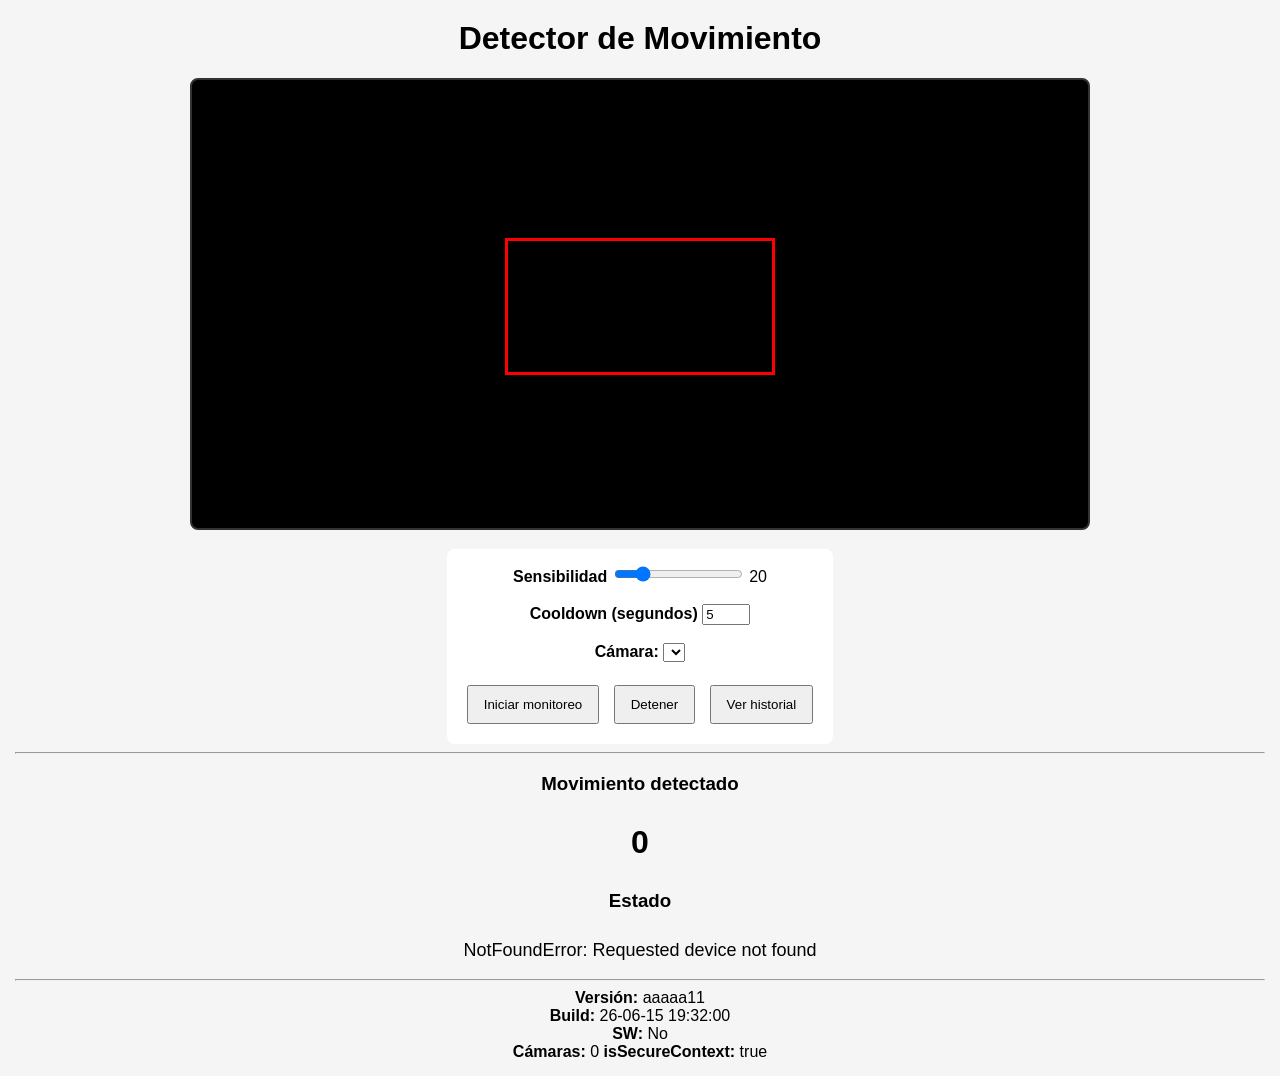
<file: index.html>
<!DOCTYPE html>

<html lang="es">
<head>

    <link rel="manifest" href="manifest.json">
    <meta name="theme-color" content="#f5f5f5">

    <meta charset="UTF-8">
    <meta name="viewport" content="width=device-width, initial-scale=1.0">
    <title>Detector de Movimiento para Gatos</title>


<link rel="stylesheet" href="style.css">


</head>
<body>

<h1>Detector de Movimiento</h1>

<div class="video-container">


<video
    id="video"
    autoplay
    playsinline
    muted>
</video>

<div id="roi"></div>


</div>

<div class="panel">


<label>
    Sensibilidad
</label>

<input
    id="threshold"
    type="range"
    min="1"
    max="100"
    value="20">

<span id="thresholdValue">
    20
</span>

<br><br>

<label>
    Cooldown (segundos)
</label>

<input
    id="cooldown"
    type="number"
    min="1"
    max="60"
    value="5">

<br><br>


<label for="cameraSelect">
    Cámara:
</label>

<select id="cameraSelect">
    <option value="">
        Detectando cámaras...
    </option>
</select>

<br><br>



<button id="startBtn">
    Iniciar monitoreo
</button>

<button id="stopBtn">
    Detener
</button>

<button onclick="window.location='historial.html'">
    Ver historial
</button>


</div>

<hr>

<div class="status">


<h3>Movimiento detectado</h3>

<div id="movementValue">
    0
</div>

<h3>Estado</h3>

<div id="status">
    Esperando inicio...
</div>


</div>

<canvas
 id="canvas"
 style="display:none;"> </canvas>


<hr>



<div id="debugPanel">
    Cargando...
</div>

<script src="app.js"></script>

<script>
    if ("serviceWorker" in navigator) {
    
        navigator.serviceWorker
            .register("service-worker.js")
            .then(() => {
    
                console.log(
                    "Service Worker registrado"
                );
    
            });
    }
</script>




</body>
</html>
</file>
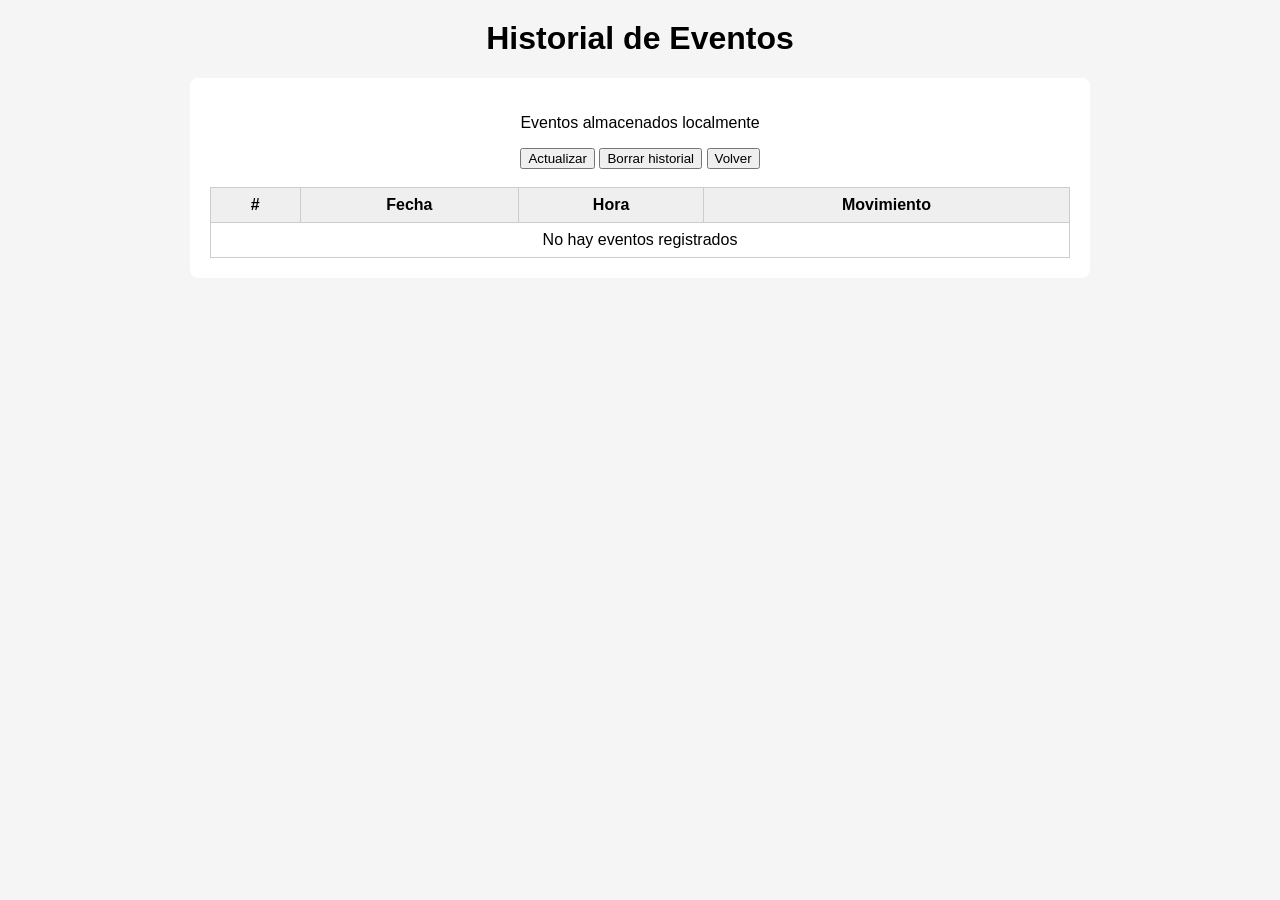
<file: historial.html>
<!DOCTYPE html>

<html lang="es">
<head>

    <link rel="manifest" href="manifest.json">
    <meta name="theme-color" content="#f5f5f5">


<meta charset="UTF-8">

<meta

    name="viewport"
    content="width=device-width, initial-scale=1.0">

<title>
    Historial de Eventos
</title>

<link
    rel="stylesheet"
    href="style.css">


</head>

<body>

<h1>
    Historial de Eventos
</h1>

<div class="history-container">


<p>
    Eventos almacenados localmente
</p>

<button
    id="reloadBtn">
    Actualizar
</button>

<button
    id="clearBtn">
    Borrar historial
</button>

<button
    onclick="window.location='index.html'">
    Volver
</button>

<br><br>

<table>

    <thead>

        <tr>
            <th>#</th>
            <th>Fecha</th>
            <th>Hora</th>
            <th>Movimiento</th>
        </tr>

    </thead>

    <tbody id="eventsTable">

    </tbody>

</table>


</div>

<script>

document
.getElementById(
    "reloadBtn"
)
.addEventListener(
    "click",
    loadEvents
);

document
.getElementById(
    "clearBtn"
)
.addEventListener(
    "click",
    clearEvents
);

loadEvents();

function loadEvents() {

    const tbody =
        document
        .getElementById(
            "eventsTable"
        );

    tbody.innerHTML = "";

    const events =
        JSON.parse(
            localStorage.getItem(
                "catDetectorEvents"
            ) || "[]"
        );

    events.sort(
        (a, b) =>
            new Date(
                b.timestamp
            ) -
            new Date(
                a.timestamp
            )
    );

    if (
        events.length === 0
    ) {

        const tr =
            document
            .createElement(
                "tr"
            );

        tr.innerHTML = `
            <td colspan="4">
                No hay eventos registrados
            </td>
        `;

        tbody.appendChild(
            tr
        );

        return;
    }

    let index = 1;

    for (
        const event
        of events
    ) {

        const tr =
            document
            .createElement(
                "tr"
            );

        tr.innerHTML = `
            <td>${index}</td>
            <td>${event.fecha}</td>
            <td>${event.hora}</td>
            <td>${event.movement}</td>
        `;

        tbody.appendChild(
            tr
        );

        index++;
    }
}

function clearEvents() {

    const confirmDelete =
        confirm(
            "¿Borrar todos los eventos?"
        );

    if (
        !confirmDelete
    ) {
        return;
    }

    localStorage.removeItem(
        "catDetectorEvents"
    );

    loadEvents();
}

</script>

</body>
</html>
</file>
<file: style.css>
* {
    box-sizing: border-box;
    }
  
  body {
  font-family: Arial, Helvetica, sans-serif;
  margin: 0;
  padding: 15px;
  text-align: center;
  background: #f5f5f5;
  }
  
  h1 {
  margin-top: 5px;
  }
  
  .video-container {
  position: relative;
  display: inline-block;
  width: 100%;
  max-width: 900px;
  }
  
  video {
  width: 100%;
  border: 2px solid #333;
  border-radius: 8px;
  background: black;
  }
  
  #roi {
  position: absolute;
  
  
  left: 35%;
  top: 35%;
  
  width: 30%;
  height: 30%;
  
  border: 3px solid red;
  
  cursor: move;
  touch-action: none;
  
  user-select: none;
  
  
  }
  
  .panel {
  margin-top: 15px;
  padding: 15px;
  background: white;
  border-radius: 8px;
  display: inline-block;
  min-width: 300px;
  }
  
  .panel label {
  font-weight: bold;
  }
  
  .panel button {
  margin: 5px;
  padding: 10px 15px;
  cursor: pointer;
  }
  
  .status {
  margin-top: 15px;
  }
  
  #movementValue {
  font-size: 32px;
  font-weight: bold;
  padding: 10px;
  }
  
  #status {
  padding: 10px;
  font-size: 18px;
  }
  
  table {
  width: 100%;
  border-collapse: collapse;
  }
  
  table th,
  table td {
  border: 1px solid #ccc;
  padding: 8px;
  }
  
  table th {
  background: #efefef;
  }
  
  .history-container {
  max-width: 900px;
  margin: auto;
  background: white;
  padding: 20px;
  border-radius: 8px;
  }
  
  @media (max-width: 768px) {
  
  
  .panel {
      width: 100%;
  }
  
  #movementValue {
      font-size: 24px;
  }
  

  #debugPanel {

    margin-top: 20px;

    padding: 10px;

    font-size: 12px;

    text-align: left;

    background: #f0f0f0;

    border: 1px solid #ccc;

    border-radius: 6px;

    word-break: break-word;
}
  
  }
</file>
